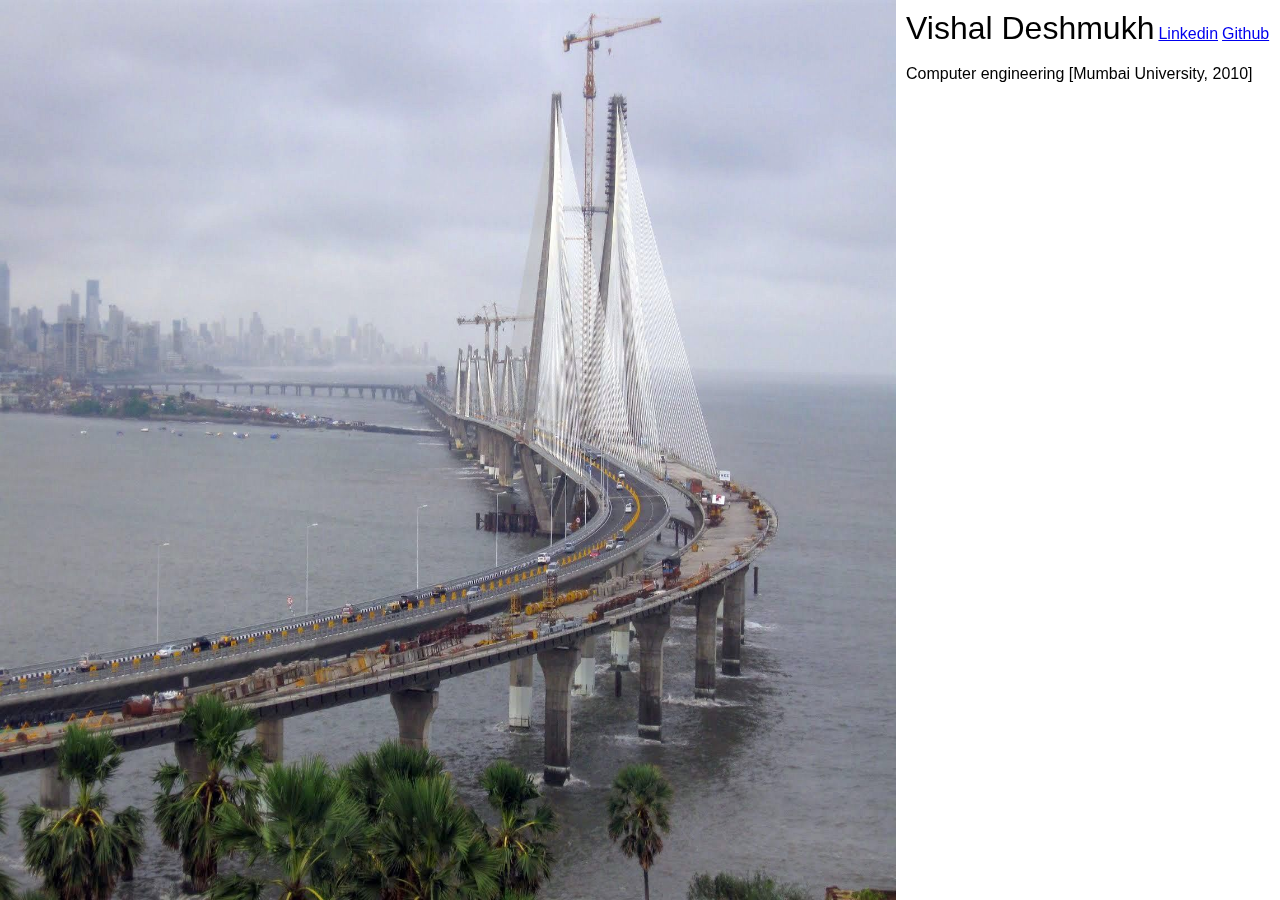
<file: index.html>
<html>
  <style>
    .parent {
      height: 100%;
      width: 100%;
      position: fixed;
      margin: 0px;
      padding: 0px;
      top: 0px;
      left: 0px;
    }
    .child_1 {
      height: 100%;
      width: 70%;
      position: absolute;
    }
    .child_2 {
      height: 100%;
      width: 30%;
      left: 70%;
      position: absolute;
      padding: 10px;
    }
  </style>
  <body>
    <div class="parent">
      <div class="child_1">
        <img style="height: 100%; width: 100%;" src="./mumbai_1.jpg" />
      </div>
      <div class="child_2">
        <span style="font-family: sans-serif; font-size: xx-large;"
          >Vishal Deshmukh</span
        >
        <a
          style="font-family: sans-serif;"
          href="https://www.linkedin.com/in/vishalsdeshmukh/"
          target="_blank"
          >Linkedin</a
        >
        <a
          style="font-family: sans-serif;"
          href="https://github.com/vishalsdeshmukh"
          target="_blank"
          >Github</a
        >
        <br /><br />
        <span style="font-family: sans-serif;"
          >Computer engineering [Mumbai University, 2010]</span
        >
      </div>
    </div>
  </body>
</html>
</file>
